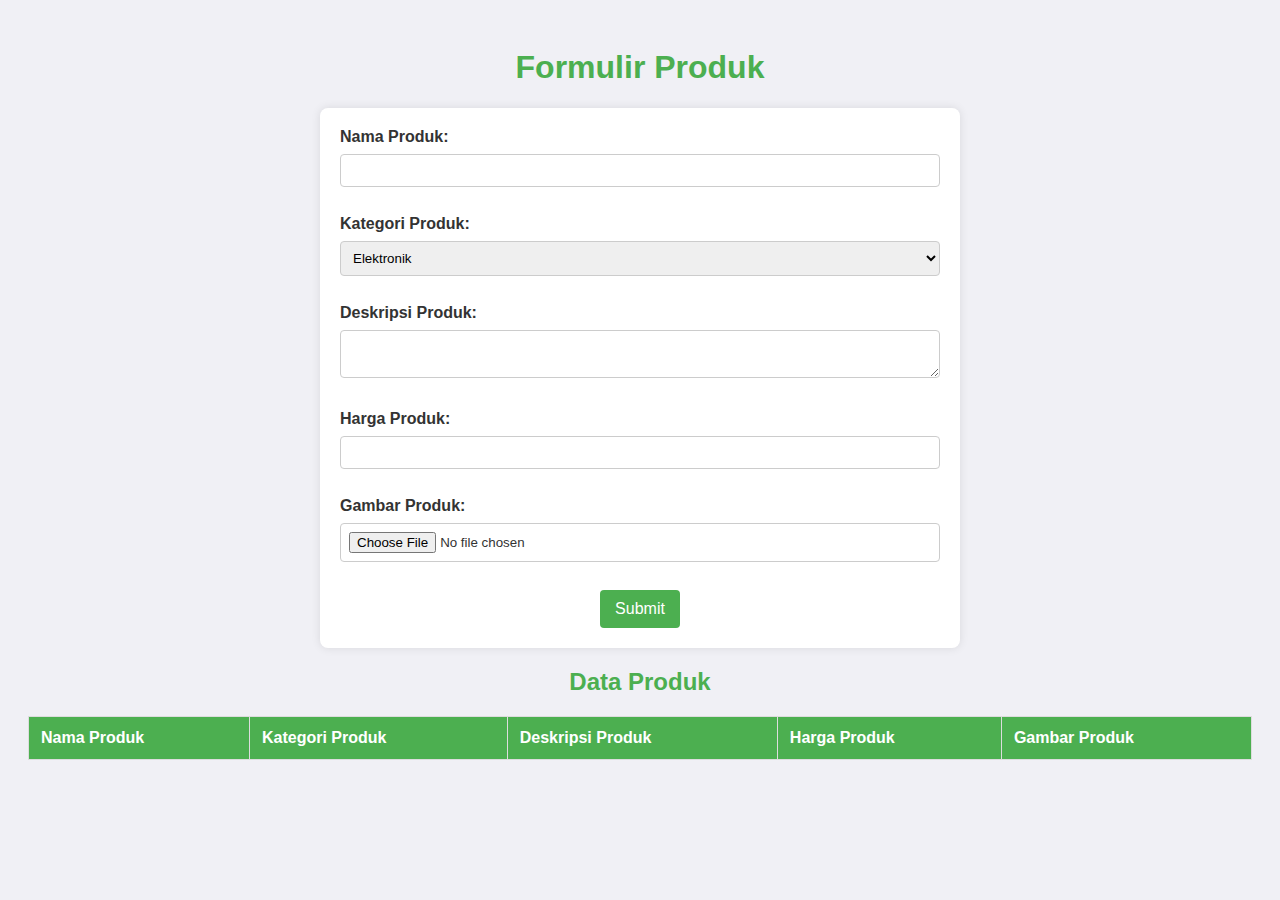
<file: index.html>
<!DOCTYPE html>
<html lang="id">
<head>
    <meta charset="UTF-8">
    <meta name="viewport" content="width=device-width, initial-scale=1.0">
    <title>Formulir Produk</title>
    <link rel="stylesheet" href="./main.css">
    
</head>
<body>
    <h1>Formulir Produk</h1>
    <form id="form-produk" onsubmit="tampilkanData(event)">

        <label for="nama">Nama Produk:</label>
        <input type="text" id="nama" name="nama_produk" required><br><br>

        <label for="kategori">Kategori Produk:</label>
        <select id="kategori" name="kategori_produk" required>
            <option value="Elektronik">Elektronik</option>
            <option value="Pakaian">Pakaian</option>
            <option value="Makanan">Makanan</option>
            <option value="Peralatan Rumah Tangga">Peralatan Rumah Tangga</option>
            <option value="Otomotif">Otomotif</option>
            <option value="Obat-obatan">Obat-obatan</option>
        </select><br><br>

        <label for="deskripsi">Deskripsi Produk:</label>
        <textarea id="deskripsi" name="deskripsi_produk" required></textarea><br><br>

        <label for="harga">Harga Produk:</label>
        <input type="text" id="harga" name="harga_produk" oninput="formatInputHarga(event)" required><br><br>

        <label for="gambar">Gambar Produk:</label>
        <input type="file" id="gambar" name="gambar_produk" accept="image/*"><br><br>

        <button type="submit">Submit</button>
    </form>

    <h2>Data Produk</h2>
    <table id="data-table">
        <tr>
            <th>Nama Produk</th>
            <th>Kategori Produk</th>
            <th>Deskripsi Produk</th>
            <th>Harga Produk</th>
            <th>Gambar Produk</th>
        </tr>
    </table>

    <script>
        function formatRibuan(value) {
            return value.replace(/\D/g, '')
                        .replace(/\B(?=(\d{3})+(?!\d))/g, '.');
        }

        function tampilkanData(event) {
            event.preventDefault(); // 

            // Ambil nilai dari form
            const namaProduk = document.getElementById('nama').value;
            const kategoriProduk = document.getElementById('kategori').value;
            const deskripsiProduk = document.getElementById('deskripsi').value;
            const hargaProduk = document.getElementById('harga').value.replace(/\./g, '');
            const gambarProduk = document.getElementById('gambar').files[0];

            // Buat elemen supaya datanya tampil di tabel
            const dataTable = document.getElementById('data-table');
            const row = dataTable.insertRow();
            const cellNama = row.insertCell(0);
            const cellKategori = row.insertCell(1);
            const cellDeskripsi = row.insertCell(2);
            const cellHarga = row.insertCell(3);
            const cellGambar = row.insertCell(4);

            cellNama.innerHTML = namaProduk;
            cellKategori.innerHTML = kategoriProduk;
            cellDeskripsi.innerHTML = deskripsiProduk;
            cellHarga.innerHTML = `Rp${formatRibuan(hargaProduk)}`;
            
            if (gambarProduk) {
                const reader = new FileReader();
                reader.onload = function(e) {
                    const img = document.createElement('img');
                    img.src = e.target.result;
                    img.alt = namaProduk;
                    img.style.maxWidth = '100px';
                    cellGambar.appendChild(img);
                }
                reader.readAsDataURL(gambarProduk);
            }

            // Kosongin form
            document.getElementById('form-produk').reset();
        }

        function formatInputHarga(event) {
            const input = event.target;
            input.value = formatRibuan(input.value);
        }
    </script>
</body>
</html>
</file>
<file: main.css>
body {
    font-family: Arial, sans-serif;
    background-color: #f0f0f5;
    color: #333;
    padding: 20px;
}

h1, h2 {
    text-align: center;
    color: #4CAF50;
}

form {
    background-color: #ffffff;
    padding: 20px;
    border-radius: 8px;
    box-shadow: 0 0 10px rgba(0, 0, 0, 0.1);
    max-width: 600px;
    margin: 0 auto;
}

form label {
    display: block;
    margin-bottom: 8px;
    font-weight: bold;
}

form input[type="text"],
form input[type="file"],
form select,
form textarea {
    width: 100%;
    padding: 8px;
    margin-bottom: 10px;
    border: 1px solid #ccc;
    border-radius: 4px;
    box-sizing: border-box;
}

form button {
    background-color: #4CAF50;
    color: white;
    padding: 10px 15px;
    border: none;
    border-radius: 4px;
    cursor: pointer;
    font-size: 16px;
    display: block;
    margin: 0 auto;
}

form button:hover {
    background-color: #45a049;
}

table {
    width: 100%;
    border-collapse: collapse;
    margin-top: 20px;
}

table, th, td {
    border: 1px solid #ddd;
}

th, td {
    padding: 12px;
    text-align: left;
}

th {
    background-color: #4CAF50;
    color: white;
}

img {
    max-width: 100px;
}
</file>
